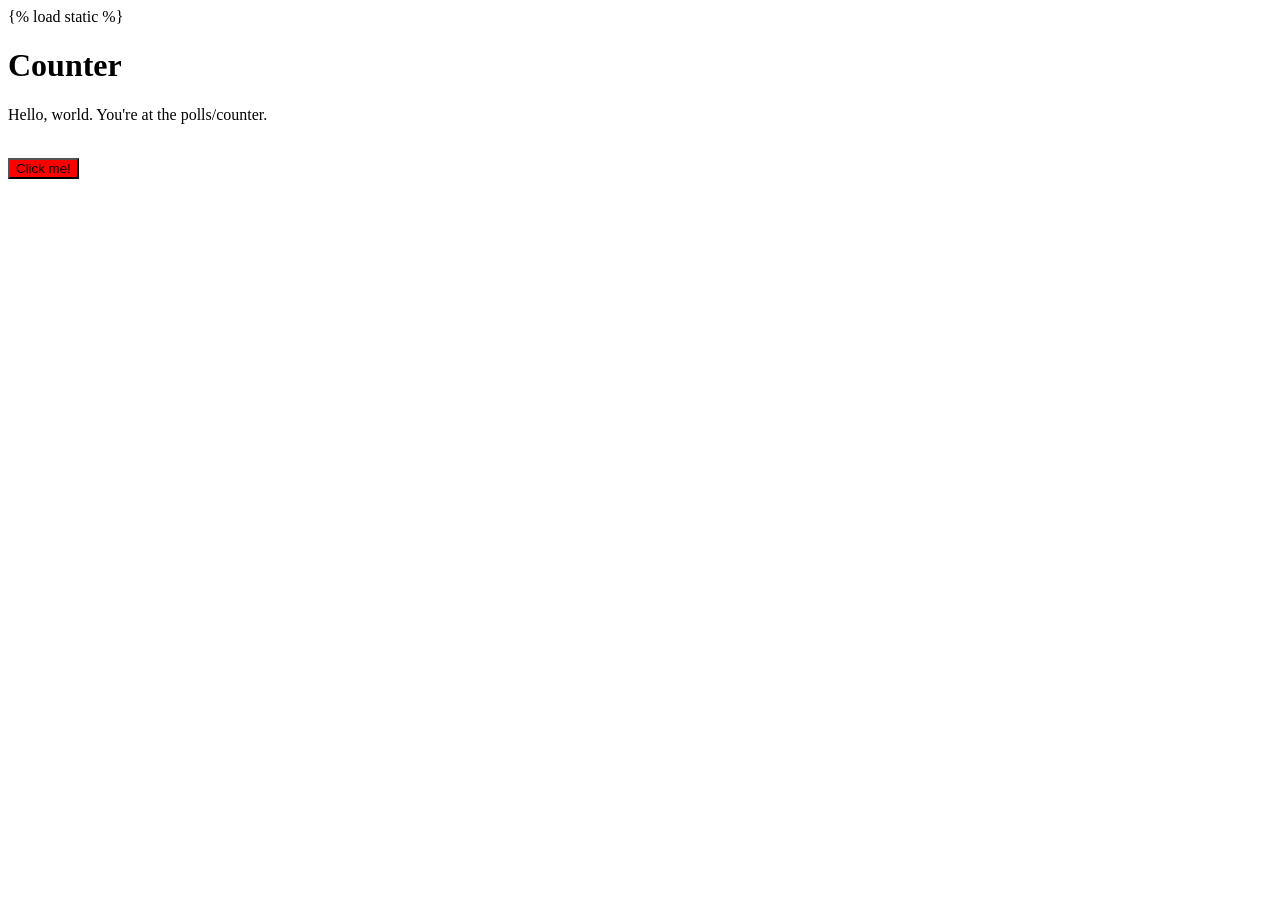
<file: mysite/polls/templates/counter.html>
{% load static %}
<!DOCTYPE html>
<html>
    <script>
        var counter = 0;
        function myFunction() {
            alert('Hello html world! Click counter: ' + counter);
            counter++;
        }
    </script>
    <body>
        <h1>Counter</h1>
        <div>
            <p>Hello, world. You're at the polls/counter.</p>
            <br>
            <button id='button1' style="background-color:red" onclick="myFunction()">Click me!</button>
        </div>
    </body>
</html>
</file>
